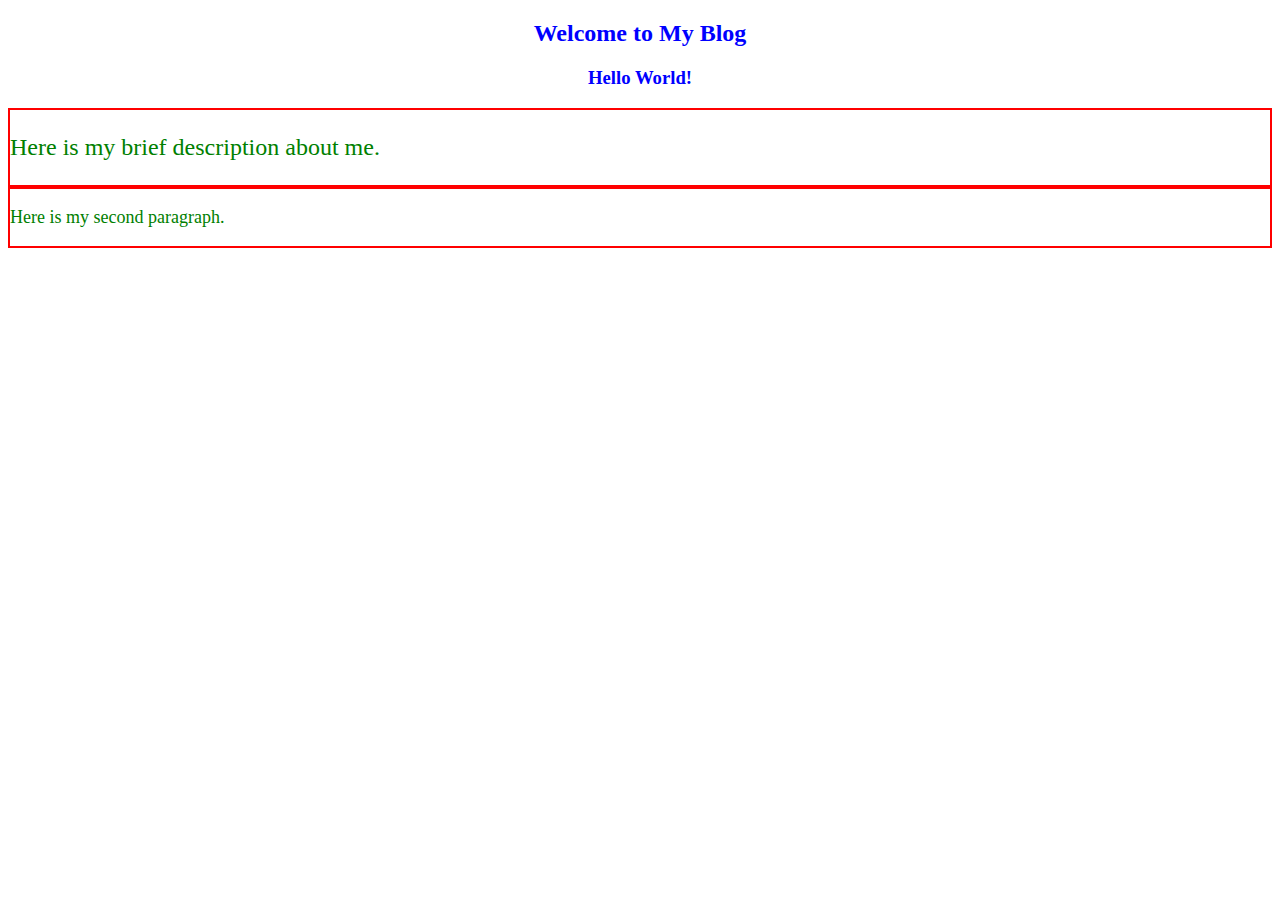
<file: embeddedCSS.html>
<!DOCTYPE html>
<html>
  <head>
    <title> My Webpage</title>
    <style>
	h2, h3 {
	    color: blue;
            text-align: center;
	}
        p {
           color: green;
	   text-align: left;
        }
	div {
	     border: 2px solid red;
        }
	#top {
	     font-size: 24px;
	}

	#bottom {
	     font-size: 18px;
	}
    </style>
  </head>
  <body>
	<h2> Welcome to My Blog </h2>
        <h3> Hello World!</h3>
        <div id="top">
	<p> Here is my brief description about me. </p>
        </div>
	<div id="bottom">
	 <p> Here is my second paragraph.</p>
	</div>
  </body>
</html>
</file>
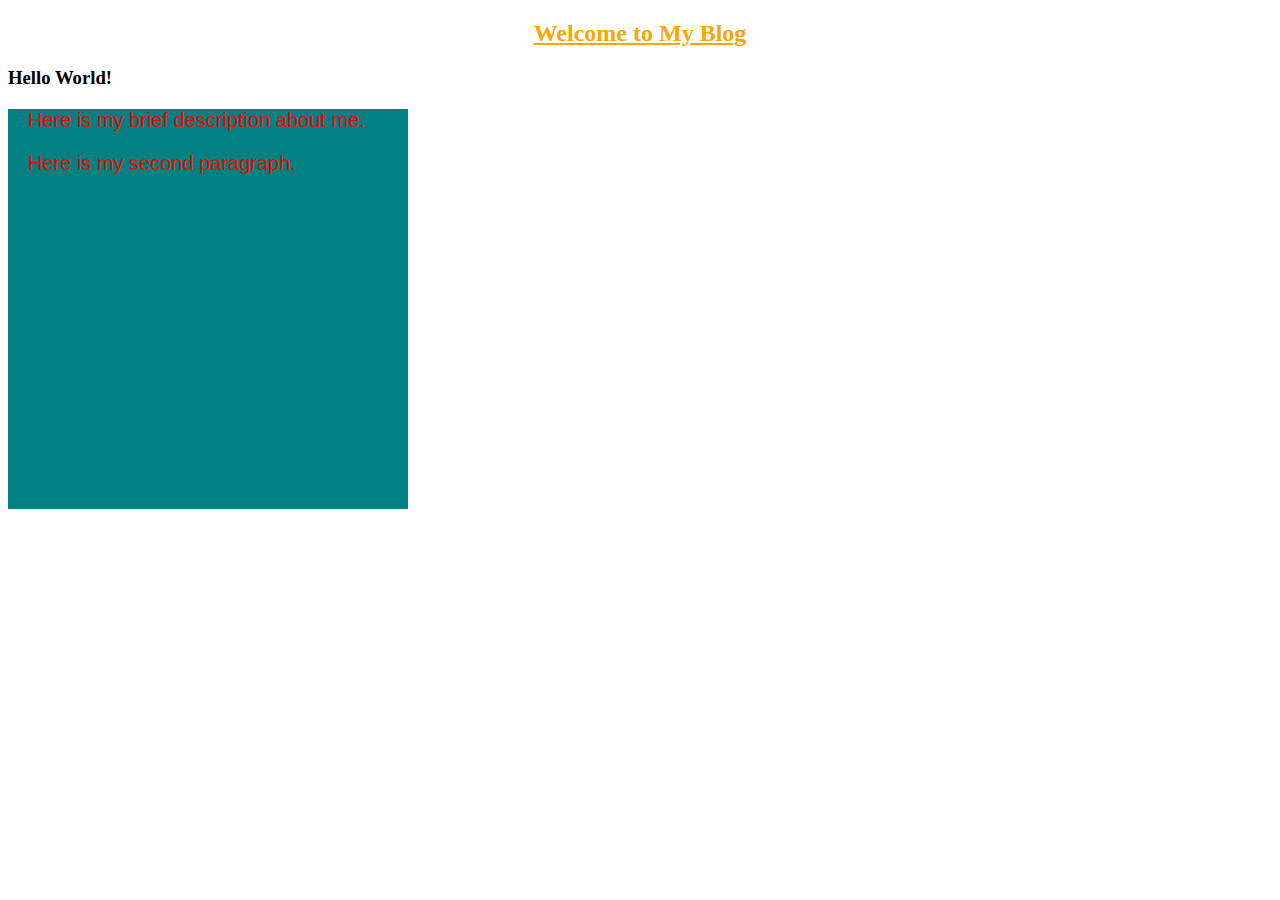
<file: linkedCSS.html>
<!DOCTYPE html>
<html>
  <head>
    <title> My Webpage</title>
    <meta name="keywords" content="html tutorial css linked">
    <link href="style.css" rel="stylesheet">
  </head>
  <body>
	<h2>Welcome to My Blog</h2>
        <h3> Hello World!</h3>
	<div>
	<p> Here is my brief description about me. </p>
 	<p> Here is my second paragraph.</p>   
 	</div> 
 </body>
</html>
</file>
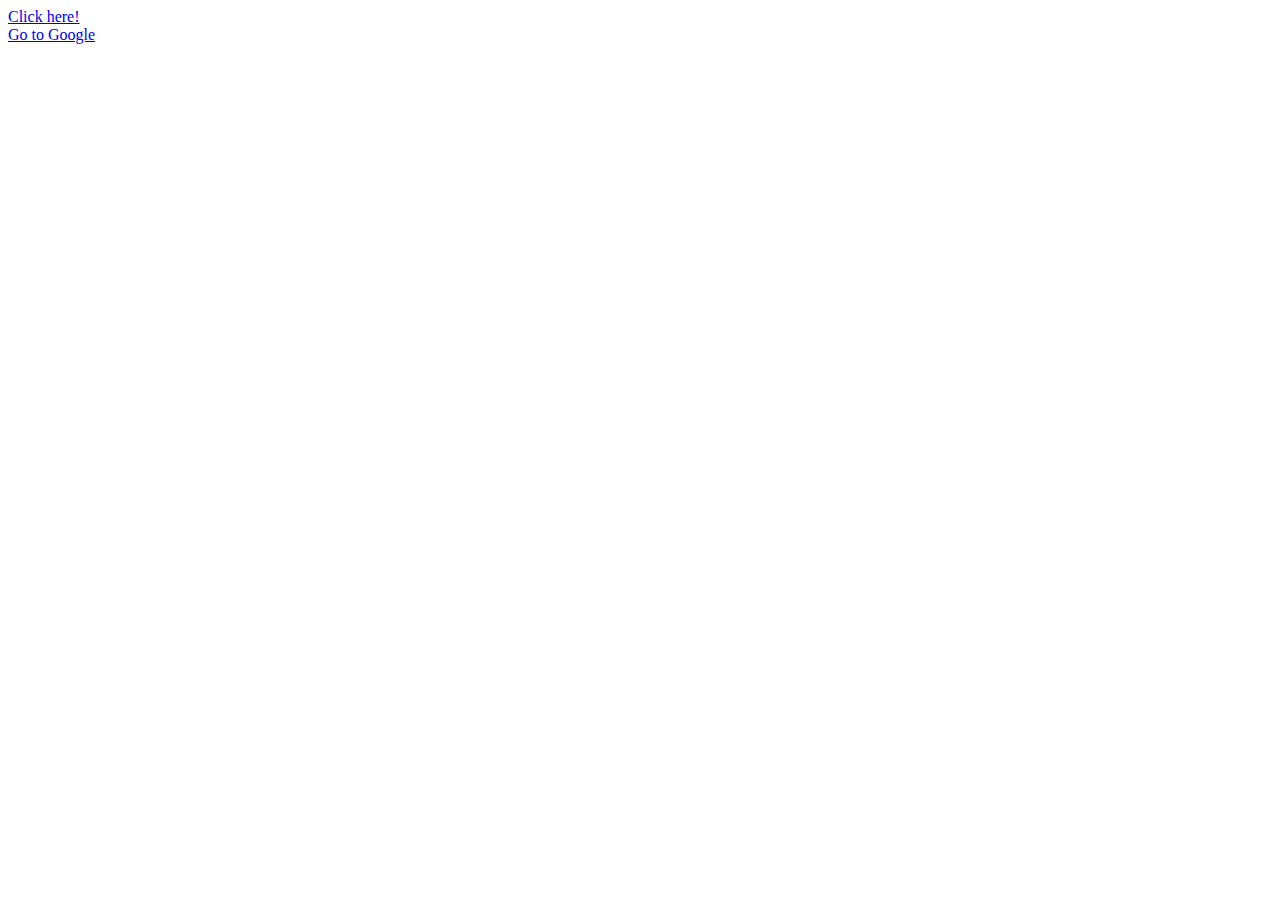
<file: links0.html>
<!DOCTYPE html>
<html>
    <head>
	<title> My Web Page!</title>
    </head>
    <body>
	<a href="hello.html"> Click here! </a>
        <br/>
        <a href="https://google.com"> Go to Google </a>
    </body>
</html>
</file>
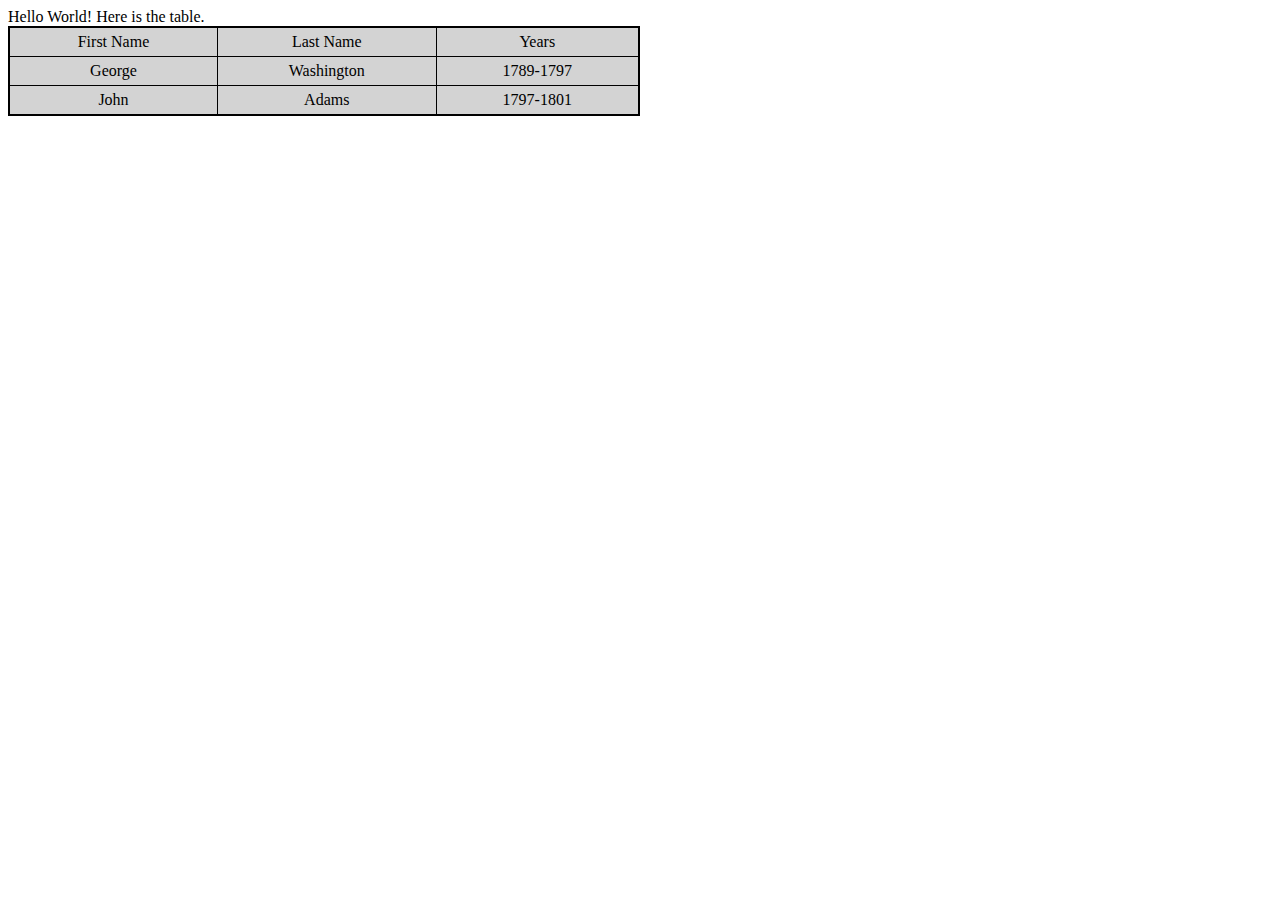
<file: table.html>
<!DOCTYPE html>
<html>
  <head>
    <title> My Webpage</title>
    <style>
        table {
           border: 2px solid black;
           border-collapse: collapse;
	   width: 50%
        }
        th, td {
           border: 1px solid black;
           padding: 5px;
	   text-align: center;
        }
        td {
            background-color: lightgray;
	
        }

    </style>
 </head>
  <body>
    Hello World!
    Here is the table.
    <div>
    <table>
        <tr>
            <td> First Name </td>
            <td> Last Name </td>
            <td> Years </td>
        </tr>
        <tr>
            <td> George </td>
            <td> Washington </td>
            <td> 1789-1797 </td>
        </tr>
        <tr>
            <td> John </td>
            <td> Adams </td>
            <td> 1797-1801 </td>
        </tr>

    </table>
  </body>
  </div>
</html>
</file>
<file: style.css>
h2 {
    text-decoration: underline;
    text-align: center;
    color: blue;
    font-weight: bold;
    color: orange;
 }
p {
    padding-left: 20px;
    font-size: 20px;
    color: red;
 }
div {
    font-family: Arial, sans-serif;;
    background-color: teal;
    width: 400px;
    height: 400px;
 }
</file>
